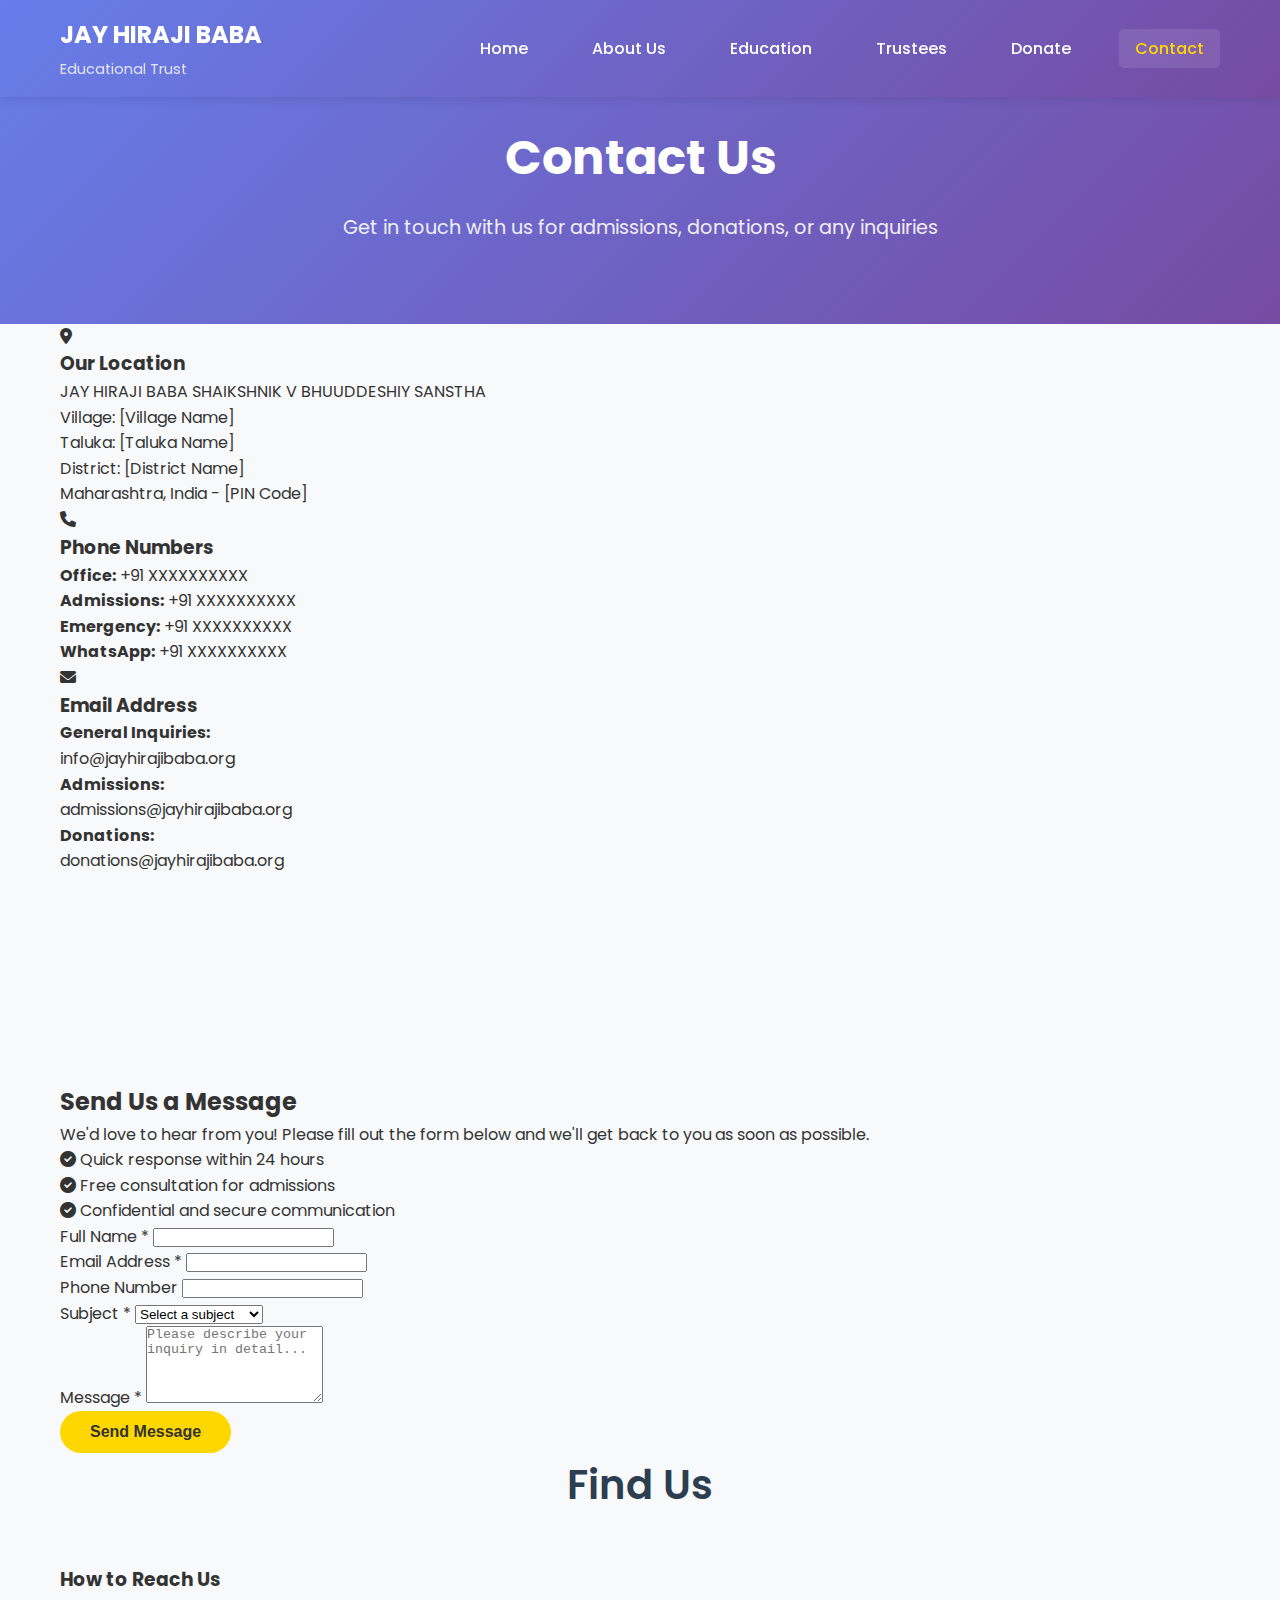
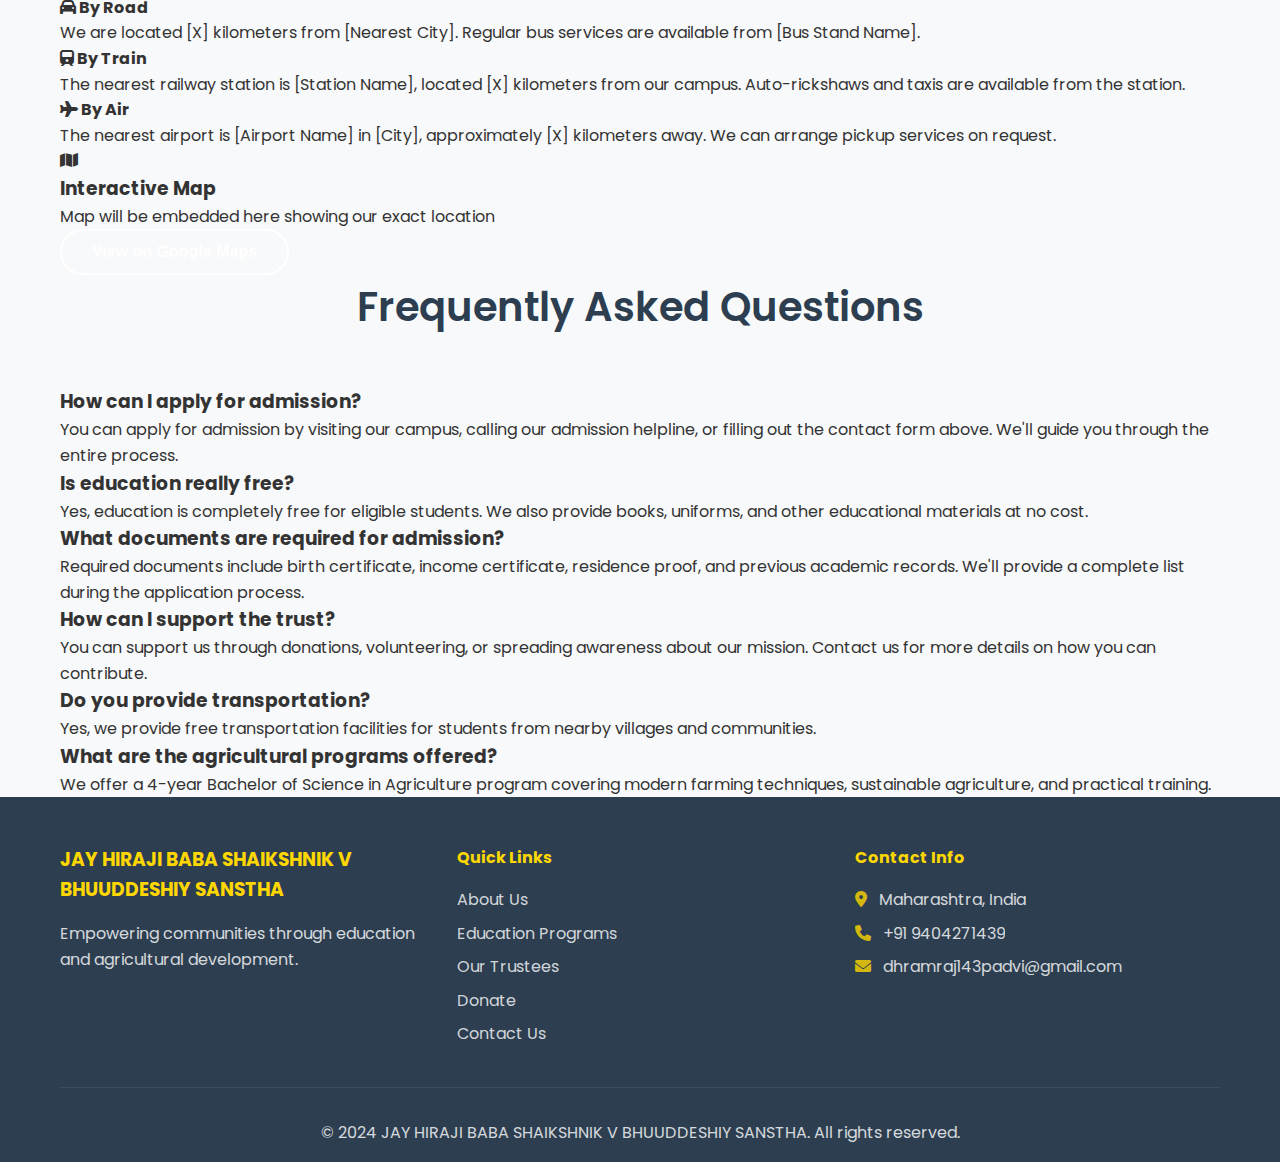
<file: contact.html>
<!DOCTYPE html>
<html lang="en">
<head>
    <meta charset="UTF-8">
    <meta name="viewport" content="width=device-width, initial-scale=1.0">
    <title>Contact Us - JAY HIRAJI BABA SHAIKSHNIK V BHUUDDESHIY SANSTHA</title>
    <link rel="stylesheet" href="styles.css">
    <link href="https://fonts.googleapis.com/css2?family=Poppins:wght@300;400;500;600;700&display=swap" rel="stylesheet">
    <link rel="stylesheet" href="https://cdnjs.cloudflare.com/ajax/libs/font-awesome/6.0.0/css/all.min.css">
</head>
<body>
    <!-- Header -->
    <header class="header">
        <nav class="navbar">
            <div class="nav-container">
                <div class="nav-logo">
                    <h2>JAY HIRAJI BABA</h2>
                    <p>Educational Trust</p>
                </div>
                <ul class="nav-menu">
                    <li class="nav-item">
                        <a href="index.html" class="nav-link">Home</a>
                    </li>
                    <li class="nav-item">
                        <a href="about.html" class="nav-link">About Us</a>
                    </li>
                    <li class="nav-item">
                        <a href="education.html" class="nav-link">Education</a>
                    </li>
                    <li class="nav-item">
                        <a href="trustees.html" class="nav-link">Trustees</a>
                    </li>
                    <li class="nav-item">
                        <a href="donate.html" class="nav-link">Donate</a>
                    </li>
                    <li class="nav-item">
                        <a href="contact.html" class="nav-link active">Contact</a>
                    </li>
                </ul>
                <div class="hamburger">
                    <span class="bar"></span>
                    <span class="bar"></span>
                    <span class="bar"></span>
                </div>
            </div>
        </nav>
    </header>

    <!-- Page Header -->
    <section class="page-header">
        <div class="container">
            <h1>Contact Us</h1>
            <p>Get in touch with us for admissions, donations, or any inquiries</p>
        </div>
    </section>

    <!-- Contact Information -->
    <section class="contact-info">
        <div class="container">
            <div class="contact-grid">
                <div class="contact-card">
                    <div class="contact-icon">
                        <i class="fas fa-map-marker-alt"></i>
                    </div>
                    <h3>Our Location</h3>
                    <p>JAY HIRAJI BABA SHAIKSHNIK V BHUUDDESHIY SANSTHA</p>
                    <p>Village: [Village Name]</p>
                    <p>Taluka: [Taluka Name]</p>
                    <p>District: [District Name]</p>
                    <p>Maharashtra, India - [PIN Code]</p>
                </div>
                <div class="contact-card">
                    <div class="contact-icon">
                        <i class="fas fa-phone"></i>
                    </div>
                    <h3>Phone Numbers</h3>
                    <p><strong>Office:</strong> +91 XXXXXXXXXX</p>
                    <p><strong>Admissions:</strong> +91 XXXXXXXXXX</p>
                    <p><strong>Emergency:</strong> +91 XXXXXXXXXX</p>
                    <p><strong>WhatsApp:</strong> +91 XXXXXXXXXX</p>
                </div>
                <div class="contact-card">
                    <div class="contact-icon">
                        <i class="fas fa-envelope"></i>
                    </div>
                    <h3>Email Address</h3>
                    <p><strong>General Inquiries:</strong></p>
                    <p>info@jayhirajibaba.org</p>
                    <p><strong>Admissions:</strong></p>
                    <p>admissions@jayhirajibaba.org</p>
                    <p><strong>Donations:</strong></p>
                    <p>donations@jayhirajibaba.org</p>
                </div>
                <div class="contact-card">
                    <div class="contact-icon">
                        <i class="fas fa-clock"></i>
                    </div>
                    <h3>Office Hours</h3>
                    <p><strong>Monday - Friday:</strong></p>
                    <p>8:00 AM - 6:00 PM</p>
                    <p><strong>Saturday:</strong></p>
                    <p>8:00 AM - 2:00 PM</p>
                    <p><strong>Sunday:</strong></p>
                    <p>Closed</p>
                </div>
            </div>
        </div>
    </section>

    <!-- Contact Form -->
    <section class="contact-form-section">
        <div class="container">
            <div class="contact-form-container">
                <div class="form-info">
                    <h2>Send Us a Message</h2>
                    <p>We'd love to hear from you! Please fill out the form below and we'll get back to you as soon as possible.</p>
                    
                    <div class="form-features">
                        <div class="feature">
                            <i class="fas fa-check-circle"></i>
                            <span>Quick response within 24 hours</span>
                        </div>
                        <div class="feature">
                            <i class="fas fa-check-circle"></i>
                            <span>Free consultation for admissions</span>
                        </div>
                        <div class="feature">
                            <i class="fas fa-check-circle"></i>
                            <span>Confidential and secure communication</span>
                        </div>
                    </div>
                </div>
                
                <form class="contact-form" id="contactForm">
                    <div class="form-group">
                        <label for="name">Full Name *</label>
                        <input type="text" id="name" name="name" required>
                    </div>
                    
                    <div class="form-group">
                        <label for="email">Email Address *</label>
                        <input type="email" id="email" name="email" required>
                    </div>
                    
                    <div class="form-group">
                        <label for="phone">Phone Number</label>
                        <input type="tel" id="phone" name="phone">
                    </div>
                    
                    <div class="form-group">
                        <label for="subject">Subject *</label>
                        <select id="subject" name="subject" required>
                            <option value="">Select a subject</option>
                            <option value="admission">Admission Inquiry</option>
                            <option value="donation">Donation</option>
                            <option value="volunteer">Volunteer</option>
                            <option value="partnership">Partnership</option>
                            <option value="general">General Inquiry</option>
                        </select>
                    </div>
                    
                    <div class="form-group">
                        <label for="message">Message *</label>
                        <textarea id="message" name="message" rows="5" required placeholder="Please describe your inquiry in detail..."></textarea>
                    </div>
                    
                    <button type="submit" class="btn btn-primary">Send Message</button>
                </form>
            </div>
        </div>
    </section>

    <!-- Location Map -->
    <section class="location-section">
        <div class="container">
            <h2 class="section-title">Find Us</h2>
            <div class="location-content">
                <div class="location-info">
                    <h3>How to Reach Us</h3>
                    <div class="directions">
                        <div class="direction-item">
                            <h4><i class="fas fa-car"></i> By Road</h4>
                            <p>We are located [X] kilometers from [Nearest City]. Regular bus services are available from [Bus Stand Name].</p>
                        </div>
                        <div class="direction-item">
                            <h4><i class="fas fa-train"></i> By Train</h4>
                            <p>The nearest railway station is [Station Name], located [X] kilometers from our campus. Auto-rickshaws and taxis are available from the station.</p>
                        </div>
                        <div class="direction-item">
                            <h4><i class="fas fa-plane"></i> By Air</h4>
                            <p>The nearest airport is [Airport Name] in [City], approximately [X] kilometers away. We can arrange pickup services on request.</p>
                        </div>
                    </div>
                </div>
                <div class="map-placeholder">
                    <div class="map-content">
                        <i class="fas fa-map"></i>
                        <h3>Interactive Map</h3>
                        <p>Map will be embedded here showing our exact location</p>
                        <button class="btn btn-secondary">View on Google Maps</button>
                    </div>
                </div>
            </div>
        </div>
    </section>

    <!-- FAQ Section -->
    <section class="faq-section">
        <div class="container">
            <h2 class="section-title">Frequently Asked Questions</h2>
            <div class="faq-grid">
                <div class="faq-item">
                    <h3>How can I apply for admission?</h3>
                    <p>You can apply for admission by visiting our campus, calling our admission helpline, or filling out the contact form above. We'll guide you through the entire process.</p>
                </div>
                <div class="faq-item">
                    <h3>Is education really free?</h3>
                    <p>Yes, education is completely free for eligible students. We also provide books, uniforms, and other educational materials at no cost.</p>
                </div>
                <div class="faq-item">
                    <h3>What documents are required for admission?</h3>
                    <p>Required documents include birth certificate, income certificate, residence proof, and previous academic records. We'll provide a complete list during the application process.</p>
                </div>
                <div class="faq-item">
                    <h3>How can I support the trust?</h3>
                    <p>You can support us through donations, volunteering, or spreading awareness about our mission. Contact us for more details on how you can contribute.</p>
                </div>
                <div class="faq-item">
                    <h3>Do you provide transportation?</h3>
                    <p>Yes, we provide free transportation facilities for students from nearby villages and communities.</p>
                </div>
                <div class="faq-item">
                    <h3>What are the agricultural programs offered?</h3>
                    <p>We offer a 4-year Bachelor of Science in Agriculture program covering modern farming techniques, sustainable agriculture, and practical training.</p>
                </div>
            </div>
        </div>
    </section>

    <!-- Footer -->
    <footer class="footer">
        <div class="container">
            <div class="footer-content">
                <div class="footer-section">
                    <h3>JAY HIRAJI BABA SHAIKSHNIK V BHUUDDESHIY SANSTHA</h3>
                    <p>Empowering communities through education and agricultural development.</p>
                </div>
                <div class="footer-section">
                    <h4>Quick Links</h4>
                    <ul>
                        <li><a href="about.html">About Us</a></li>
                        <li><a href="education.html">Education Programs</a></li>
                        <li><a href="trustees.html">Our Trustees</a></li>
                        <li><a href="donate.html">Donate</a></li>
                        <li><a href="contact.html">Contact Us</a></li>
                    </ul>
                </div>
                <div class="footer-section">
                    <h4>Contact Info</h4>
                    <p><i class="fas fa-map-marker-alt"></i> Maharashtra, India</p>
                    <p><i class="fas fa-phone"></i> +91 9404271439</p>
                    <p><i class="fas fa-envelope"></i> dhramraj143padvi@gmail.com</p>
                </div>
            </div>
            <div class="footer-bottom">
                <p>&copy; 2024 JAY HIRAJI BABA SHAIKSHNIK V BHUUDDESHIY SANSTHA. All rights reserved.</p>
            </div>
        </div>
    </footer>

    <script src="script.js"></script>
</body>
</html>
</file>
<file: styles.css>
/* Reset and Base Styles */
* {
    margin: 0;
    padding: 0;
    box-sizing: border-box;
}

body {
    font-family: 'Poppins', sans-serif;
    line-height: 1.6;
    color: #333;
    background-color: #f8f9fa;
}

.container {
    max-width: 1200px;
    margin: 0 auto;
    padding: 0 20px;
}

/* Header Styles */
.header {
    background: linear-gradient(135deg, #667eea 0%, #764ba2 100%);
    box-shadow: 0 2px 10px rgba(0,0,0,0.1);
    position: fixed;
    top: 0;
    width: 100%;
    z-index: 1000;
}

.navbar {
    padding: 1rem 0;
}

.nav-container {
    display: flex;
    justify-content: space-between;
    align-items: center;
    max-width: 1200px;
    margin: 0 auto;
    padding: 0 20px;
}

.nav-logo h2 {
    color: white;
    font-size: 1.5rem;
    font-weight: 700;
    margin-bottom: 0.2rem;
}

.nav-logo p {
    color: rgba(255,255,255,0.8);
    font-size: 0.9rem;
    margin: 0;
}

.nav-menu {
    display: flex;
    list-style: none;
    gap: 2rem;
}

.nav-link {
    color: white;
    text-decoration: none;
    font-weight: 500;
    transition: color 0.3s ease;
    padding: 0.5rem 1rem;
    border-radius: 5px;
}

.nav-link:hover,
.nav-link.active {
    color: #ffd700;
    background-color: rgba(255,255,255,0.1);
}

.hamburger {
    display: none;
    flex-direction: column;
    cursor: pointer;
}

.bar {
    width: 25px;
    height: 3px;
    background-color: white;
    margin: 3px 0;
    transition: 0.3s;
}

/* Hero Section */
.hero {
    display: flex;
    align-items: center;
    min-height: 100vh;
    background: linear-gradient(135deg, #667eea 0%, #764ba2 100%);
    color: white;
    padding: 120px 0 80px;
}

.hero-content {
    flex: 1;
    max-width: 600px;
}

.hero-title {
    font-size: 3.5rem;
    font-weight: 700;
    margin-bottom: 1.5rem;
    line-height: 1.2;
}

.hero-subtitle {
    font-size: 1.2rem;
    margin-bottom: 2rem;
    opacity: 0.9;
    line-height: 1.6;
}

.hero-buttons {
    display: flex;
    gap: 1rem;
    flex-wrap: wrap;
}

.btn {
    padding: 12px 30px;
    border: none;
    border-radius: 50px;
    font-weight: 600;
    text-decoration: none;
    display: inline-block;
    transition: all 0.3s ease;
    cursor: pointer;
    font-size: 1rem;
}

.btn-primary {
    background: #ffd700;
    color: #333;
}

.btn-primary:hover {
    background: #ffed4e;
    transform: translateY(-2px);
    box-shadow: 0 5px 15px rgba(255, 215, 0, 0.3);
}

.btn-secondary {
    background: transparent;
    color: white;
    border: 2px solid white;
}

.btn-secondary:hover {
    background: white;
    color: #333;
    transform: translateY(-2px);
}

.hero-image {
    flex: 1;
    text-align: center;
}

.hero-image img {
    max-width: 100%;
    height: auto;
    border-radius: 20px;
    box-shadow: 0 20px 40px rgba(0,0,0,0.2);
}

/* Tagline Section */
.tagline {
    background: #2c3e50;
    color: white;
    text-align: center;
    padding: 3rem 0;
}

.tagline h2 {
    font-size: 2.5rem;
    margin-bottom: 0.5rem;
    font-weight: 600;
}

.tagline p {
    font-size: 1.2rem;
    opacity: 0.8;
}

/* Features Section */
.features {
    padding: 5rem 0;
    background: white;
}

.section-title {
    text-align: center;
    font-size: 2.5rem;
    margin-bottom: 3rem;
    color: #2c3e50;
    font-weight: 600;
}

.features-grid {
    display: grid;
    grid-template-columns: repeat(auto-fit, minmax(250px, 1fr));
    gap: 2rem;
}

.feature-card {
    text-align: center;
    padding: 2rem;
    border-radius: 15px;
    background: white;
    box-shadow: 0 10px 30px rgba(0,0,0,0.1);
    transition: transform 0.3s ease;
}

.feature-card:hover {
    transform: translateY(-10px);
}

.feature-icon {
    width: 80px;
    height: 80px;
    background: linear-gradient(135deg, #667eea 0%, #764ba2 100%);
    border-radius: 50%;
    display: flex;
    align-items: center;
    justify-content: center;
    margin: 0 auto 1.5rem;
}

.feature-icon i {
    font-size: 2rem;
    color: white;
}

.feature-card h3 {
    font-size: 1.3rem;
    margin-bottom: 1rem;
    color: #2c3e50;
}

.feature-card p {
    color: #666;
    line-height: 1.6;
}

/* Owner Message Section */
.owner-message {
    padding: 5rem 0;
    background: #f8f9fa;
}

.message-content {
    display: grid;
    grid-template-columns: 1fr 2fr;
    gap: 3rem;
    align-items: center;
}

.owner-image img {
    width: 100%;
    border-radius: 15px;
    box-shadow: 0 15px 30px rgba(0,0,0,0.2);
}

.message-text h2 {
    font-size: 2rem;
    margin-bottom: 0.5rem;
    color: #2c3e50;
}

.message-text h3 {
    font-size: 1.5rem;
    color: #667eea;
    margin-bottom: 1.5rem;
}

.message-text p {
    margin-bottom: 1rem;
    line-height: 1.8;
    color: #555;
}

/* Statistics Section */
.statistics {
    padding: 4rem 0;
    background: linear-gradient(135deg, #667eea 0%, #764ba2 100%);
    color: white;
}

.stats-grid {
    display: grid;
    grid-template-columns: repeat(auto-fit, minmax(200px, 1fr));
    gap: 2rem;
    text-align: center;
}

.stat-item h3 {
    font-size: 3rem;
    font-weight: 700;
    margin-bottom: 0.5rem;
    color: #ffd700;
}

.stat-item p {
    font-size: 1.1rem;
    opacity: 0.9;
}

/* Page Header */
.page-header {
    background: linear-gradient(135deg, #667eea 0%, #764ba2 100%);
    color: white;
    text-align: center;
    padding: 120px 0 80px;
}

.page-header h1 {
    font-size: 3rem;
    margin-bottom: 1rem;
    font-weight: 700;
}

.page-header p {
    font-size: 1.2rem;
    opacity: 0.9;
}

/* Footer */
.footer {
    background: #2c3e50;
    color: white;
    padding: 3rem 0 1rem;
}

.footer-content {
    display: grid;
    grid-template-columns: repeat(auto-fit, minmax(250px, 1fr));
    gap: 2rem;
    margin-bottom: 2rem;
}

.footer-section h3,
.footer-section h4 {
    margin-bottom: 1rem;
    color: #ffd700;
}

.footer-section p {
    margin-bottom: 0.5rem;
    opacity: 0.8;
    line-height: 1.6;
}

.footer-section ul {
    list-style: none;
    padding-left: 0;
}

.footer-section ul li {
    margin-bottom: 0.5rem;
}

.footer-section ul li a {
    color: rgba(255,255,255,0.8);
    text-decoration: none;
    transition: color 0.3s ease;
}

.footer-section ul li a:hover {
    color: #ffd700;
}

.footer-section i {
    margin-right: 0.5rem;
    color: #ffd700;
}

.footer-bottom {
    text-align: center;
    padding-top: 2rem;
    border-top: 1px solid rgba(255,255,255,0.1);
    opacity: 0.8;
}

/* Responsive Design */
@media (max-width: 768px) {
    .hamburger {
        display: flex;
    }
    
    .nav-menu {
        position: fixed;
        left: -100%;
        top: 70px;
        flex-direction: column;
        background-color: #667eea;
        width: 100%;
        text-align: center;
        transition: 0.3s;
        box-shadow: 0 10px 27px rgba(0, 0, 0, 0.05);
        padding: 2rem 0;
    }
    
    .nav-menu.active {
        left: 0;
    }
    
    .hero {
        flex-direction: column;
        text-align: center;
        padding: 100px 0 60px;
    }
    
    .hero-title {
        font-size: 2.5rem;
    }
    
    .hero-buttons {
        justify-content: center;
    }
    
    .message-content {
        grid-template-columns: 1fr;
    }
    
    .features-grid {
        grid-template-columns: 1fr;
    }
    
    .stats-grid {
        grid-template-columns: repeat(2, 1fr);
    }
    
    .footer-content {
        grid-template-columns: 1fr;
        text-align: center;
    }
}

@media (max-width: 480px) {
    .container {
        padding: 0 15px;
    }
    
    .hero-title {
        font-size: 2rem;
    }
    
    .hero-subtitle {
        font-size: 1rem;
    }
    
    .section-title {
        font-size: 2rem;
    }
    
    .page-header h1 {
        font-size: 2.5rem;
    }
    
    .btn {
        padding: 10px 20px;
        font-size: 0.9rem;
    }
    
    .stats-grid {
        grid-template-columns: 1fr;
    }
}
</file>
